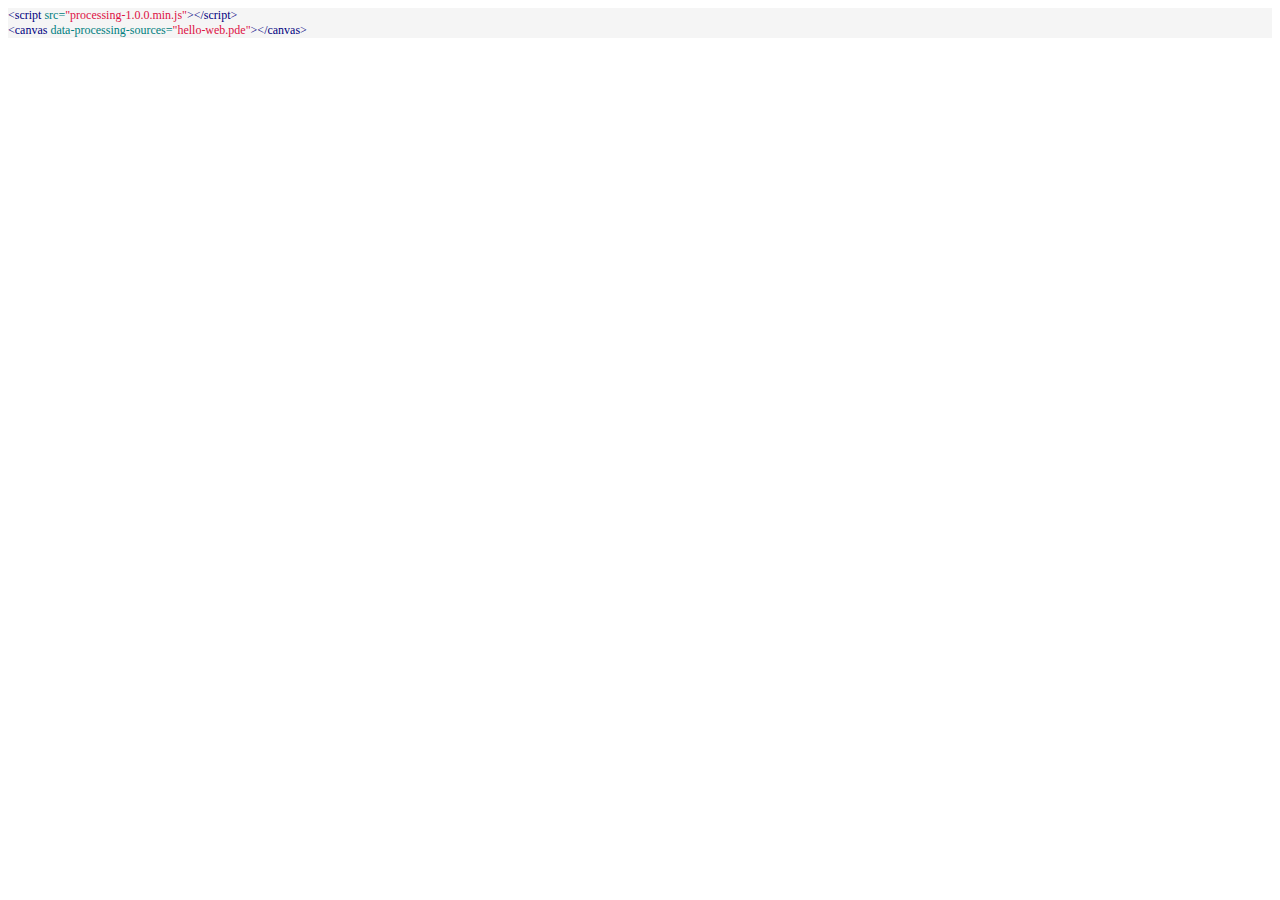
<file: Page.html>
<!DOCTYPE html PUBLIC "-//W3C//DTD HTML 4.01//EN" "http://www.w3.org/TR/html4/strict.dtd">
<html>
<head>
  <meta http-equiv="Content-Type" content="text/html; charset=utf-8">
  <meta http-equiv="Content-Style-Type" content="text/css">
  <title></title>
  <meta name="Generator" content="Cocoa HTML Writer">
  <meta name="CocoaVersion" content="1504.83">
  <style type="text/css">
    p.p1 {margin: 0.0px 0.0px 0.0px 0.0px; line-height: 12.0px; font: 12.0px Monaco; color: #dd1144; -webkit-text-stroke: #dd1144; background-color: #f5f5f5}
    p.p2 {margin: 0.0px 0.0px 0.0px 0.0px; line-height: 12.0px; font: 12.0px Monaco; color: #008080; -webkit-text-stroke: #008080; background-color: #f5f5f5}
    span.s1 {font-kerning: none; color: #000080; -webkit-text-stroke: 0px #000080}
    span.s2 {font-kerning: none; color: #008080; -webkit-text-stroke: 0px #008080}
    span.s3 {font-kerning: none}
    span.s4 {font-kerning: none; color: rgba(0, 0, 0, 0.75); -webkit-text-stroke: 0px rgba(0, 0, 0, 0.75)}
    span.s5 {font-kerning: none; color: #dd1144; -webkit-text-stroke: 0px #dd1144}
  </style>
</head>
<body>
<p class="p1"><span class="s1">&lt;script </span><span class="s2">src=</span><span class="s3">"processing-1.0.0.min.js"</span><span class="s1">&gt;&lt;/script&gt;</span></p>
<p class="p2"><span class="s1">&lt;canvas</span><span class="s4"> </span><span class="s3">data-processing-sources=</span><span class="s5">"hello-web.pde"</span><span class="s1">&gt;&lt;/canvas&gt;</span></p>
</body>
</html>
</file>
